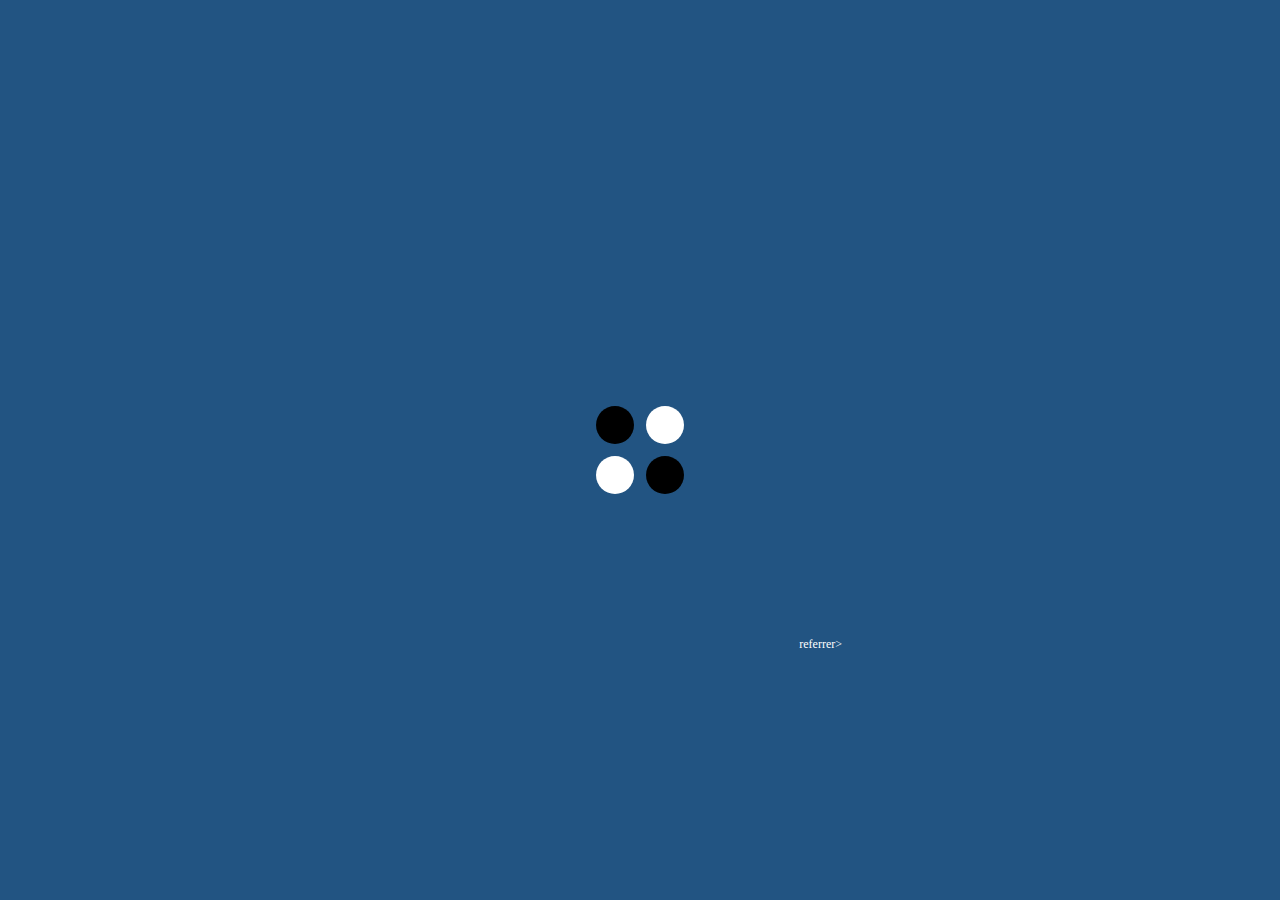
<file: othello.html>
<!DOCTYPE html>
<head>
  <meta charset="UTF-8">
  <meta name="viewport" content="width=device-width, initial-scale=1.0">
  <title>osero</title>
  <link rel="stylesheet" href="othello.css">
</head>
<body>

  <div id="stage" class="stage"></div>

  <div id="square-template" class="square">
    <div class="stone"></div>
  </div>
  <script src="othello.js"></script>

  <a id=referrer href="https://techacademy.jp/magazine/22767" target="_blank" rel="noopener noreferrer">referrer></a>

</body>
</html>
</file>
<file: othello.css>
*, *::before, *::after {
box-sizing: border-box;
}

html, body {
    display: flex;
    align-items: center;
    justify-content: center;
    position: absolute;
    top: 50%;
    left: 50%;
    margin-right: -50%;
    transform: translate(-50%, -50%);
    margin: 0;
    background-color: #225482;
}


#referrer {
font-size: 12px;
text-decoration: none;
color: #fff;
position: absolute;
right: 0;
bottom: 0;
}


.stage {
  display: flex;
  flex-wrap: wrap;
  width: 404px;
  height: 404px;
}

.square {
  position: relative;
  width: 50px;
  height: 50px;
  border: solid #fff;
  border-width: 0 0px 0px 0;
  cursor: pointer;
}

.square:nth-child(-n + 8) {
  border-width: 0px 0px 0px 0;
  height: 54px;
}

.square:nth-child(8n + 1) {
  border-width: 0 0px 0px 0px;
  width: 54px;
}

.square:first-child {
  border-width: 0px;
  width: 54px;
  height: 54px;
}

.stone {
  position: absolute;
  top: 4px;
  bottom: 0;
  left: 4px;
  width: 38px;
  height: 38px;
  border-radius: 21px;
  background-color: black;
}

.stone[data-state="0"] {
    display: none;
  }
  
  .stone[data-state="1"] {
    background-color: black;
  }
  
  .stone[data-state="2"] {
    background-color: white;
  }

#square-template {
  display: none;
}
</file>
